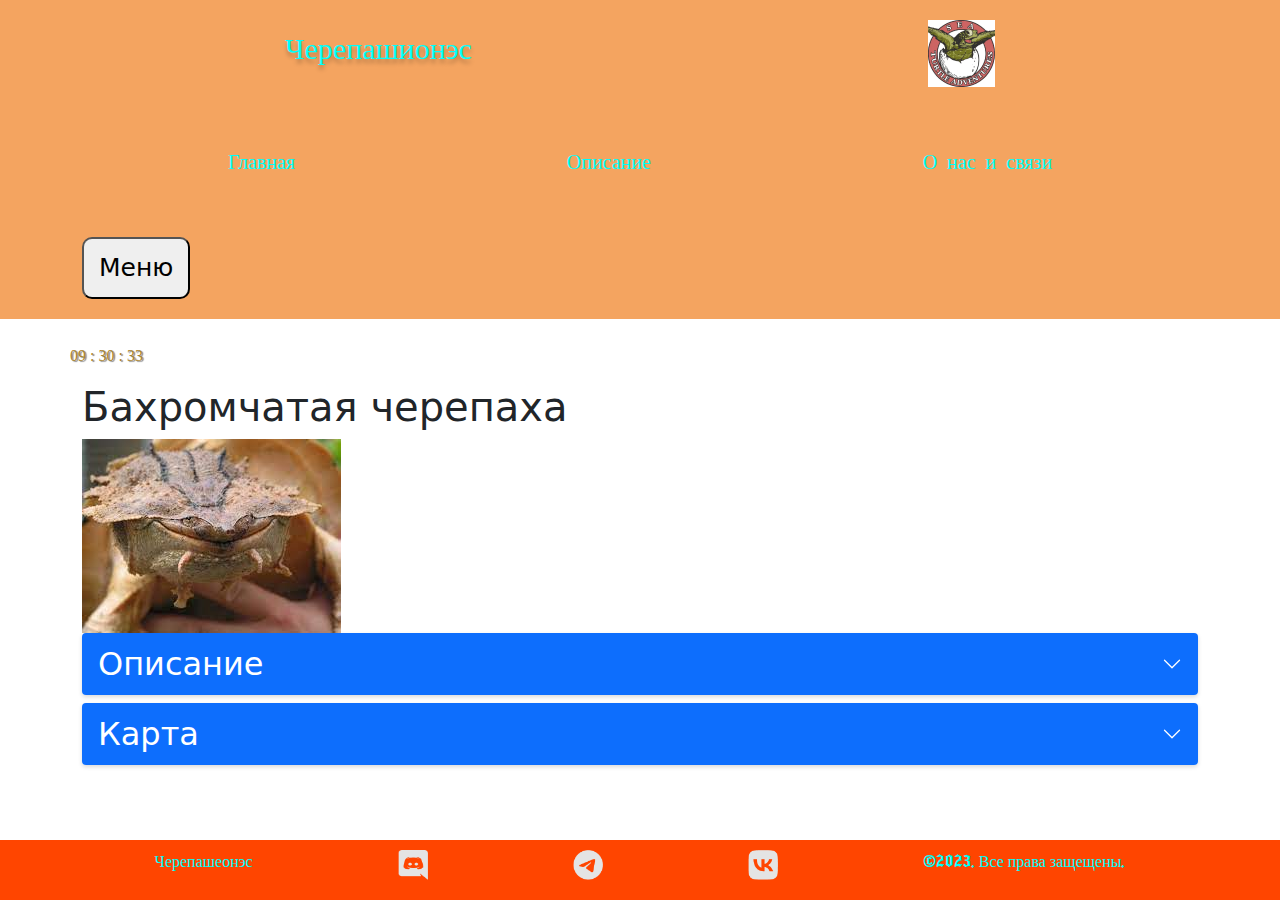
<file: index.html>
<!DOCTYPE html>
<html>
<head>
	<meta charset="utf-8">
	<meta name="viewport" content="width=device-width, initial-scale=1">
	<title></title>
	<link rel="stylesheet" href="https://cdn.jsdelivr.net/npm/bootstrap@5.3.3/dist/css/bootstrap.min.css">
	<link rel="stylesheet" type="text/css" href="css/style.css">
	<link href="css/accordion.css" rel="stylesheet">
	<link rel="preconnect" href="https://fonts.googleapis.com">
	<link rel="preconnect" href="https://fonts.gstatic.com" crossorigin>
	<link href="https://fonts.googleapis.com/css2?family=New+Rocker&family=Tac+One&family=Workbench&display=swap" rel="stylesheet">
</head>
<body>
	<header class="header">
		<div class="container">
			<nav class="nav">
				<div class="imeg">
					<h4 class="logo">Черепашионэс</h4>
					<img class="logo1" src="img/logo.png">
				</div>
				<ul class="nav__list">
					<li class="nav__item">
						<a class="nav__link" href="catalog.html">Главная</a>
					</li>
					<li class="nav__item">
						<a class="nav__link" href="#">Описание</a>
					</li>
					<li class="nav__item">
						<a class="nav__link" href="#">О нас и связи</a>
					</li>
				</ul>
				<button class="burger" onclick="burgerClick()">
					<div class="burger__line burger__line1"></div>
					<div class="burger__line burger__line2"></div>
					<div class="burger__line burger__line3"></div>
				</button>
			</nav>
			<button class="btn_menu" id="btn-menu">Меню</button>
			<div class="header__menu" id="menu">
				<ul class="menu__list">
					<li class="menu__item">1</li>
					<li class="menu__item">2</li>
					<li class="menu__item">3</li>
					<li class="menu__item">4</li>
					<li class="menu__item">
						<div class="theme">
							<h4 class="theme__title">Тема</h4>
							<ul class="theme__list">
								<li class="theme__item">
									<div class="theme__light" onclick="choiceLight()"></div>
								</li>
								<li class="theme__item">
									<div class="theme__dark" onclick="choiceDark()"></div>
								</li>
							</ul>
						</div>
					</li>
				</ul>
			</div>
		</div>
	</header>
	<main class="main">
		<section class="clock">
			<div class="container container__clock">
				<div id="time">
					
				</div>
			</div>
		</section>
		<section class="shop">
			<div class="container">
				<h1 class="shop__title">Бахромчатая черепаха</h1>
				<img src="img/turtle_8.png" class="shop__img">
				<div class="accordion" id="accordion-1">
					<div class="accordion__item">
						<h2 class="accordion__header">Описание</h2>
						<div class="accordion__body">
							<p class="shop__text">Бахромчатая черепаха - южноамериканская пресноводная черепаха рода Chelus из семейства змеиношеих. Длина карапакса до 40 см. Он имеет зазубренные края и три продольных зубчатых киля, образованных острыми конусовидными буграми на каждом щитке. Причудливый вид мата-мате придаёт уплощённая треугольная голова с мягким хоботком и длинная шея с рядами кожанных выростов-фестонов.</p>
							<h2 class="shop__title">Цена</h2>
							<p class="shop__price">20 000 ₽</p>
							<button id="btn" class="shop__btn" onclick="buy()">Купить</button>
						</div>
					</div>
				</div>
				<div class="accordion" id="accordion-2">
					<div class="accordion__item">
						<h2 class="accordion__header">Карта</h2>
						<div class="accordion__body">
							<div class="maps">
								<div class="google">
									<iframe src=""></iframe>
								</div>
							</div>
						</div>
					</div>
				</div>
			</div>
		</section>
	</main>
	<footer class="footer">
		<div class="container">
			<div class="container__footer">
				<p class="text1">Черепашеонэс</p>
				<a href="https://discord.com/"><img class="imeg2" src="img/discord.png"></a>
				<a href="https://web.telegram.org/a/"><img class="imeg2" src="img/telegram.png"></a>
				<a href="https://vk.com/feed?section=recommended"><img class="imeg2" src="img/vk.png"></a>
				<p class="text2">&copy;2023. Все права защещены.</p>
			</div>
		</div>
	</footer>
	<script src="scripts/script.js"></script>
	<script src="scripts/accordion.js"></script>
	<script src="scripts/theme.js"></script>
	<script src="scripts/burger.js"></script>
	<script src="scripts/time.js"></script>
	<script src="https://cdn.jsdelivr.net/npm/bootstrap@5.3.3/dist/js/bootstrap.bundle.min.js"></script>
</body>
</html>
</file>
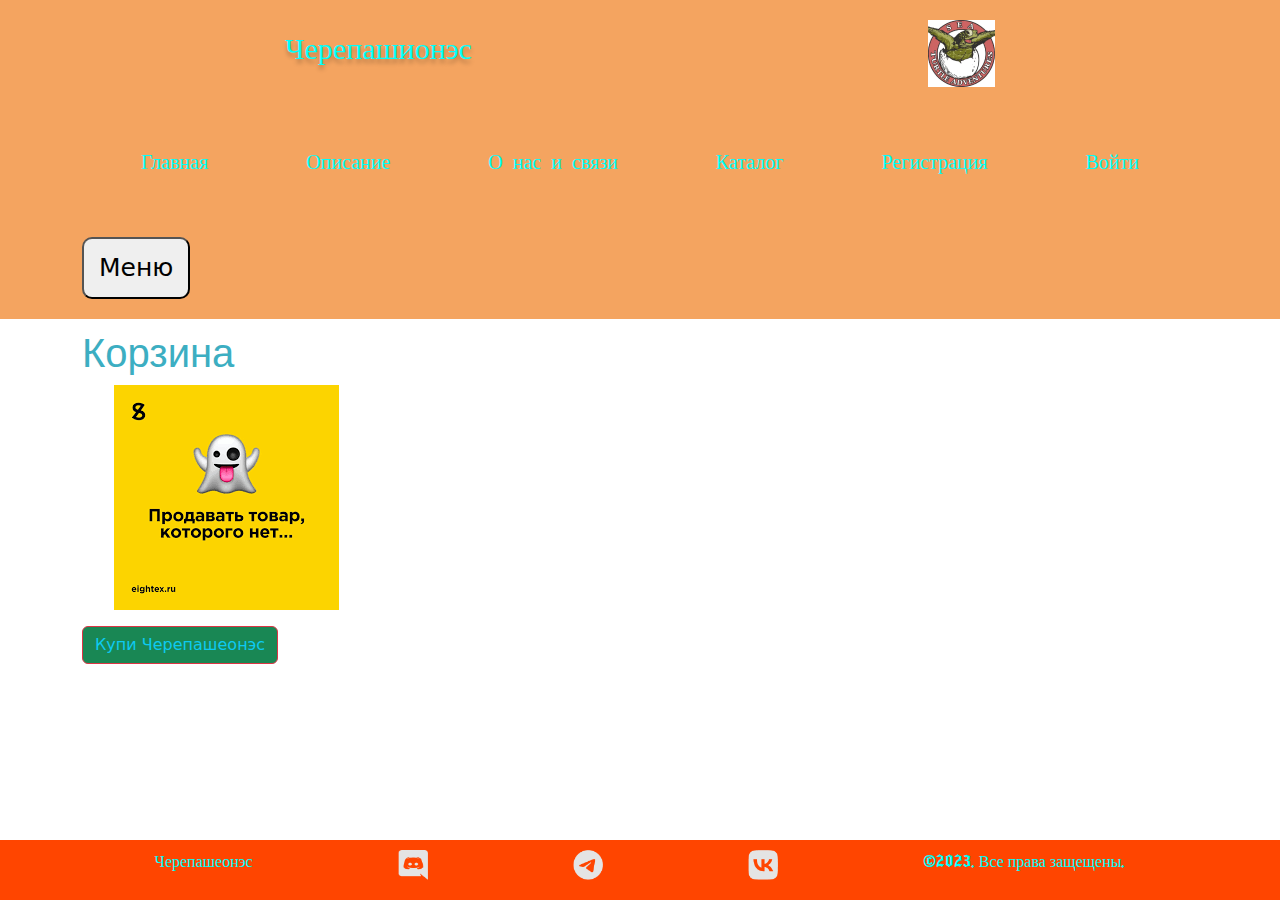
<file: basket.html>
<!DOCTYPE html>
<html>
<head>
	<meta charset="utf-8">
	<meta name="viewport" content="width=device-width, initial-scale=1">
	<title></title>
	<link rel="stylesheet" href="https://cdn.jsdelivr.net/npm/bootstrap@5.3.3/dist/css/bootstrap.min.css">
	<link rel="stylesheet" type="text/css" href="css/style.css">
	<link href="css/accordion.css" rel="stylesheet">
	<link rel="preconnect" href="https://fonts.googleapis.com">
	<link rel="preconnect" href="https://fonts.gstatic.com" crossorigin>
	<link href="https://fonts.googleapis.com/css2?family=New+Rocker&family=Tac+One&family=Workbench&display=swap" rel="stylesheet">
</head>
<body>
	<header class="header">
		<div class="container">
			<nav class="nav">
				<div class="imeg">
					<h4 class="logo">Черепашионэс</h4>
					<img class="logo1" src="img/logo.png">
				</div>
				<ul class="nav__list">
					<li class="nav__item">
						<a class="nav__link" href="#">Главная</a>
					</li>
					<li class="nav__item">
						<a class="nav__link" href="#">Описание</a>
					</li>
					<li class="nav__item">
						<a class="nav__link" href="#">О нас и связи</a>
					</li>
					<li>
						<a class="nav__link" href="catalog.html">Каталог</a>
					</li>
					<li>
						<a class="reg nav__link" href="form.html">Регистрация</a>
					</li>
					<li>
						<a class="reg nav__link" href="form2.html">Войти</a>
					</li>
				</ul>
				<button class="burger" onclick="burgerClick()">
					<div class="burger__line burger__line1"></div>
					<div class="burger__line burger__line2"></div>
					<div class="burger__line burger__line3"></div>
				</button>
			</nav>
			<button class="btn_menu" id="btn-menu">Меню</button>
			<div class="header__menu" id="menu">
				<ul class="menu__list">
					<li class="menu__item">1</li>
					<li class="menu__item">2</li>
					<li class="menu__item">3</li>
					<li class="menu__item">4</li>
					<li class="menu__item">
						<div class="theme">
							<h4 class="theme__title">Тема</h4>
							<ul class="theme__list">
								<li class="theme__item">
									<div class="theme__light" onclick="choiceLight()"></div>
								</li>
								<li class="theme__item">
									<div class="theme__dark" onclick="choiceDark()"></div>
								</li>
							</ul>
						</div>
					</li>
				</ul>
			</div>
		</div>
	</header>
	<main class="main">
		<section class="goods">
            <div class="container">
                <h1 class="goods__title">Корзина</h1>
                <div class="goods__congoods">
                    <ul class="goods__lisgoods">
                        <li>
                            <img src="img/GOODS.png">
                        </li>
                    </ul>
                    <button onclick="egoods()" onclick="remimg()" onclick="buying()" class="btn border-danger text-info btn-outline-dark bg-success" id="btnbuy">Купи Черепашеонэс</button>
                </div>
            </div>
        </section>
	</main>
	<footer class="footer">
		<div class="container">
			<div class="container__footer">
				<p class="text1">Черепашеонэс</p>
				<a href="https://discord.com/"><img class="imeg2" src="img/discord.png"></a>
				<a href="https://web.telegram.org/a/"><img class="imeg2" src="img/telegram.png"></a>
				<a href="https://vk.com/feed?section=recommended"><img class="imeg2" src="img/vk.png"></a>
				<p class="text2">&copy;2023. Все права защещены.</p>
			</div>
		</div>
	</footer>
	<script src="scripts/script.js"></script>
	<script src="scripts/accordion.js"></script>
	<script src="scripts/theme.js"></script>
	<script src="scripts/burger.js"></script>
	<script src="scripts/time.js"></script>
    <script src="scripts/busgoods.js"></script>
</body>
</html>
</file>
<file: css/style.css>
*
{
	margin: 0;
	padding: 0;
}
body
{
	height: 100vh;
	display: flex;
	flex-direction: column;
}
main
{
	flex: 1 1 auto;
	padding: 10px;
}
.container
{
	width: 1200px;
	margin: 0 auto;
}
.header__menu
{
	position: absolute;
	z-index: 1;
	background-color: #ba9120;
	width: 250px;
	height: 200px;
	display: none;
	border-radius: 0 10px 10px 10px;
	margin-left: 50px;
	margin-top: 10px;
}
.menu__list
{
	list-style: none;
	font-family: 'Shadows Into Light', cursive;
	font-size: 12px;
	margin-left: 10px;
	margin-top: 10px;
}
.menu__item:not(:last-child)
{
	margin-bottom: 5px;
}
.is-active
{
	display: block;
}
.header
{
	padding: 20px 0;
	background-color: sandybrown;
}
.btn_menu
{
	font-size: 25px;
	padding: 10px 15px;
	border-radius: 10px;
}
.nav__list
{
	list-style: none;
	display: flex;
	margin-bottom: 50px;
	padding: 10px;
	justify-content: space-around;
}
.nav__link
{
	color: #00fffb;
	font-size: 20px;
	text-decoration: none;
	font-family: 'Workbench', cursive;
}
.nav__link:hover
{
	color: yellow;
	font-size: 25px;
}
.nav
{
	flex-direction: column;
}
.logo
{
	margin-right: 50px;
	font-size: 30px;
	font-family: 'Tac One', cursive;
	text-shadow: 0px 4px 4px rgba(0, 0, 0, 0.25);
	color: #00fffb;
}
.imeg
{
	align-items: center;
	display: flex;
	margin-bottom: 50px;
	justify-content: space-around;
}
.text1
{
	font-family: "Shadows Into Light", cursive;
	color: #00fffb;
}
.text2
{
	font-family: "New Rocker", cursive;
	color: #00fffb;
}
.container__footer
{
	display: flex;
	justify-content: space-around;
	padding: 10px 0;
}
.footer
{
	background-color: orangered;
}
.imeg2
{
	width: 30px;
	height: 30px;
}
.theme__light
{
	width: 18px;
	height: 18px;
	background: white;
	border-radius: 50%;
	cursor: pointer;
}
.theme__light:active
{
	transform: scale(0.8);
}
.theme__dark
{
	width: 18px;
	height: 18px;
	background: #000000;
	border-radius: 50%;
	cursor: pointer;
}
.theme__dark:active
{
	transform: scale(0.8);
}
.theme__list
{
	list-style: none;
	gap: 14px;
	display: flex;
}
.theme__title
{
	margin-bottom: 10px;
}
.burger
{
	background: inherit;
	border: none;
	margin-left: 525px;
	display: none;
}
.burger__line
{
	background: white;
	width: 80px;
	height: 20px;
	border-radius: 10px;
	transition: all 0.3s ease-in-out;
}
.burger__line:not(:last-child)
{
	margin-bottom: 10px;
}
#time
{
	font-family: "Shadows Into Light", cursive;
	color: #ad852d;
	text-shadow: 1.3px 1.3px 1px grey;
}
.container__clock
{
	padding: 15px 0;
}
.goods__lisgoods
{
	justify-content: center;
	list-style: none;
}
.goods__title
{
	font-family: "Bungee Tint", sans-serif;
  	font-weight: 400;
  	font-style: normal;
	color: #3caec2;
}
.O1L
{
	display: none;
}
.BOL
{
	display: none;
}
@keyframes navLinkAnim
{
	from
	{
		opacty: 0;
		transform: translateX(10%);
	} to
	{
		opacity: 1;
		transform: translateX(0%);
	}
}
@media screen and (max-width: 900px)
{
	body
	{
		overflow-x: hidden;
	}
	.container
	{
		width: 800px;
		margin: 0 auto;
	}
	.burger
	{
		display: block;
	}
	.nav__list
	{
		transition: 0.5s ease-out;
		z-index: 2;
		position: absolute;
		flex-direction: column;
		background: rgba(191, 148, 34, 0.75);
		right: 0%;
		top: 36.1%;
		transform: translateX(110%);
	}
	.nav__list_active
	{
		transform: translateX(0%);
	}
	.active .burger__line1
	{
		transform: rotate(-45deg) translate(-16.5px, 25px);
	}
	.active .burger__line2
	{
		opacity: 0;
	}
	.active .burger__line3
	{
		transform: rotate(45deg) translate(-16.5px, -25px);
	}
	.nav__link:hover
	{
		color: yellow;
		font-size: 25px;
	}
	.nav__link
	{
		opacity: 0;
	}
	.nav__item
	{
		border: 2px solid #f5cb5b;
	}
}
</file>
<file: css/accordion.css>
.accordion__item {
  margin-bottom: 0.5rem;
  border-radius: 0.25rem;
  box-shadow: 0 0.125rem 0.25rem rgb(0 0 0 / 15%);
}

.accordion__header {
  display: flex;
  justify-content: space-between;
  align-items: center;
  padding: 0.75rem 1rem;
  color: #fff;
  font-weight: 500;
  background-color: #0d6efd;
  border-top-left-radius: 0.25rem;
  border-top-right-radius: 0.25rem;
  cursor: pointer;
  transition: background-color 0.2s ease-out;
}

.accordion__header::after {
  flex-shrink: 0;
  width: 1.25rem;
  height: 1.25rem;
  margin-left: auto;
  background-image: url("data:image/svg+xml,%3csvg xmlns='http://www.w3.org/2000/svg' viewBox='0 0 16 16' fill='%23ffffff'%3e%3cpath fill-rule='evenodd' d='M1.646 4.646a.5.5 0 0 1 .708 0L8 10.293l5.646-5.647a.5.5 0 0 1 .708.708l-6 6a.5.5 0 0 1-.708 0l-6-6a.5.5 0 0 1 0-.708z'/%3e%3c/svg%3e");
  background-repeat: no-repeat;
  background-size: 1.25rem;
  content: "";
}

.accordion__item_show .accordion__header::after {
  transform: rotate(-180deg);
}

.accordion__header:hover {
  background-color: #0b5ed7;
}

.accordion__item_hidden .accordion__header {
  border-bottom-right-radius: 0.25rem;
  border-bottom-left-radius: 0.25rem;
}

.accordion__body {
  padding: 0.75rem 1rem;
  overflow: hidden;
  background: #fff;
  border-bottom-right-radius: 0.25rem;
  border-bottom-left-radius: 0.25rem;
}

.accordion__item:not(.accordion__item_show) .accordion__header {
  border-bottom-right-radius: 0.25rem;
  border-bottom-left-radius: 0.25rem;
}

.accordion__item:not(.accordion__item_show) .accordion__body {
  display: none;
}
</file>
